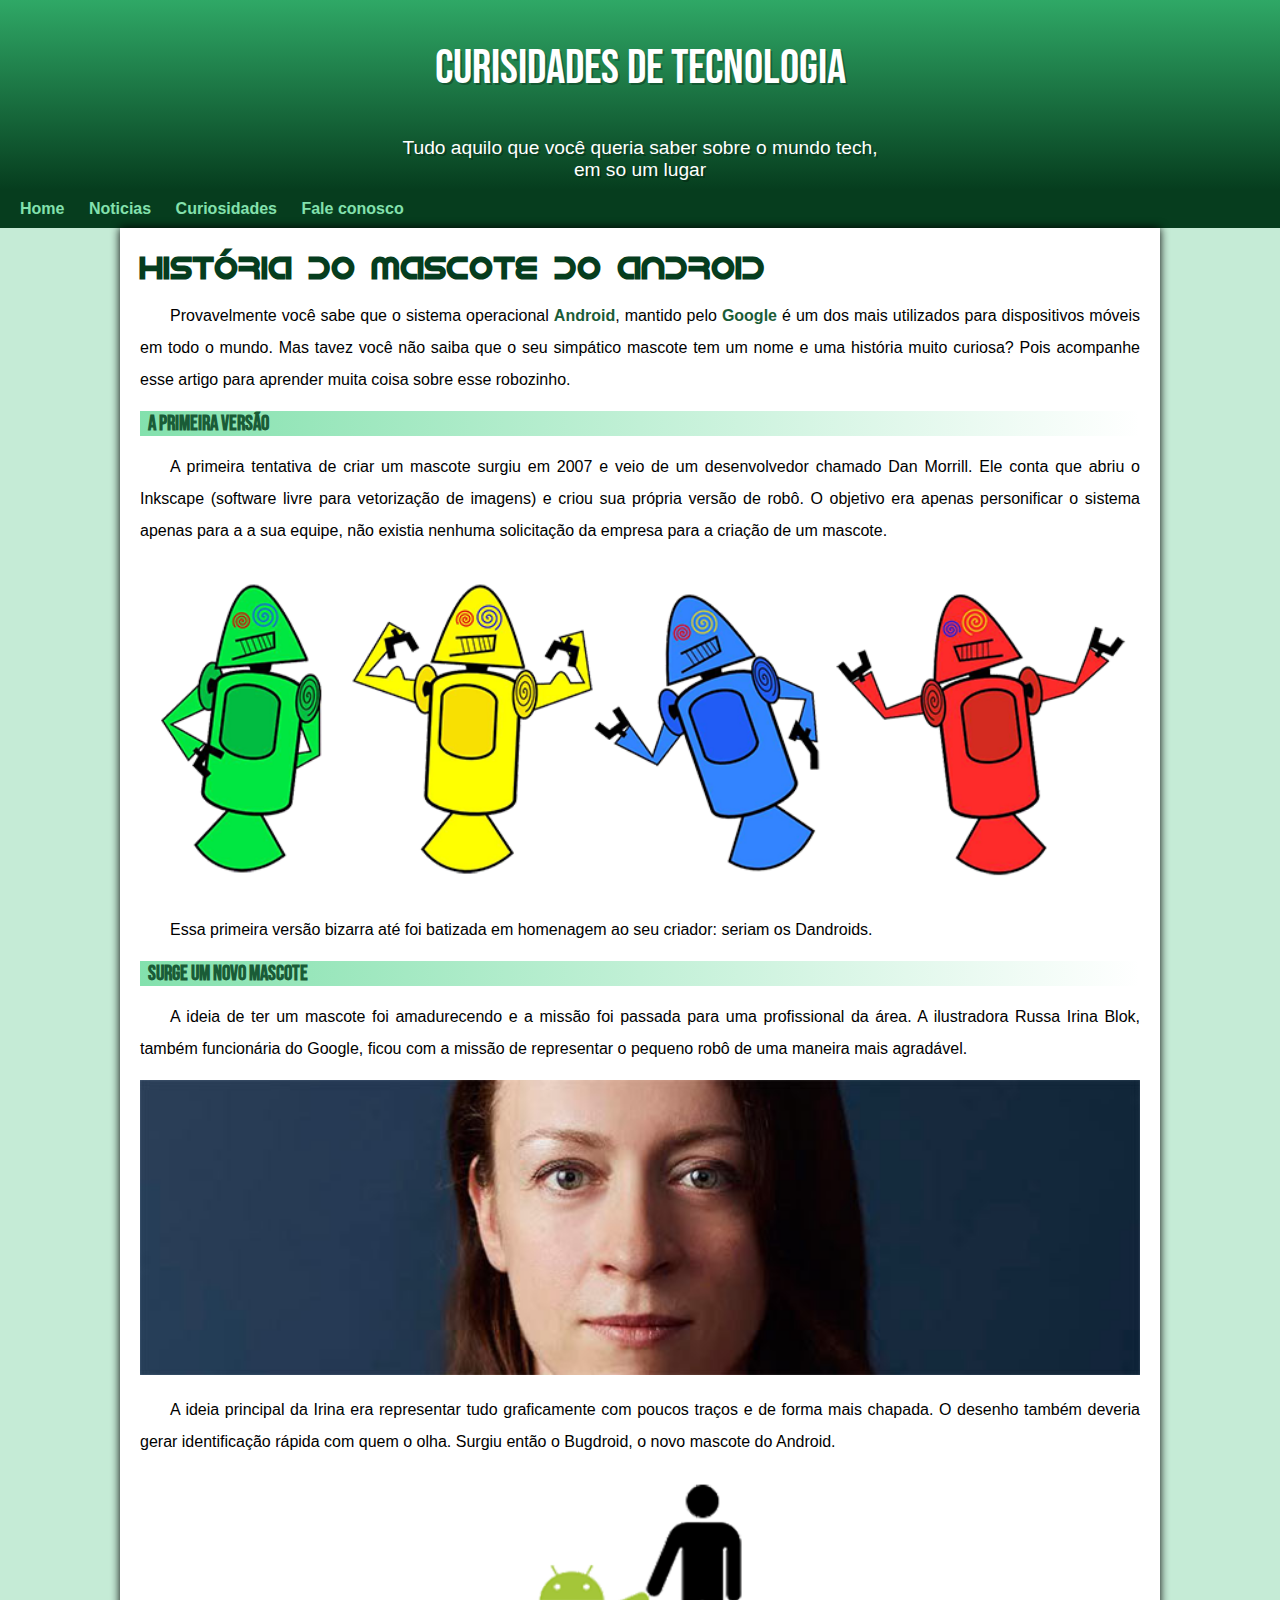
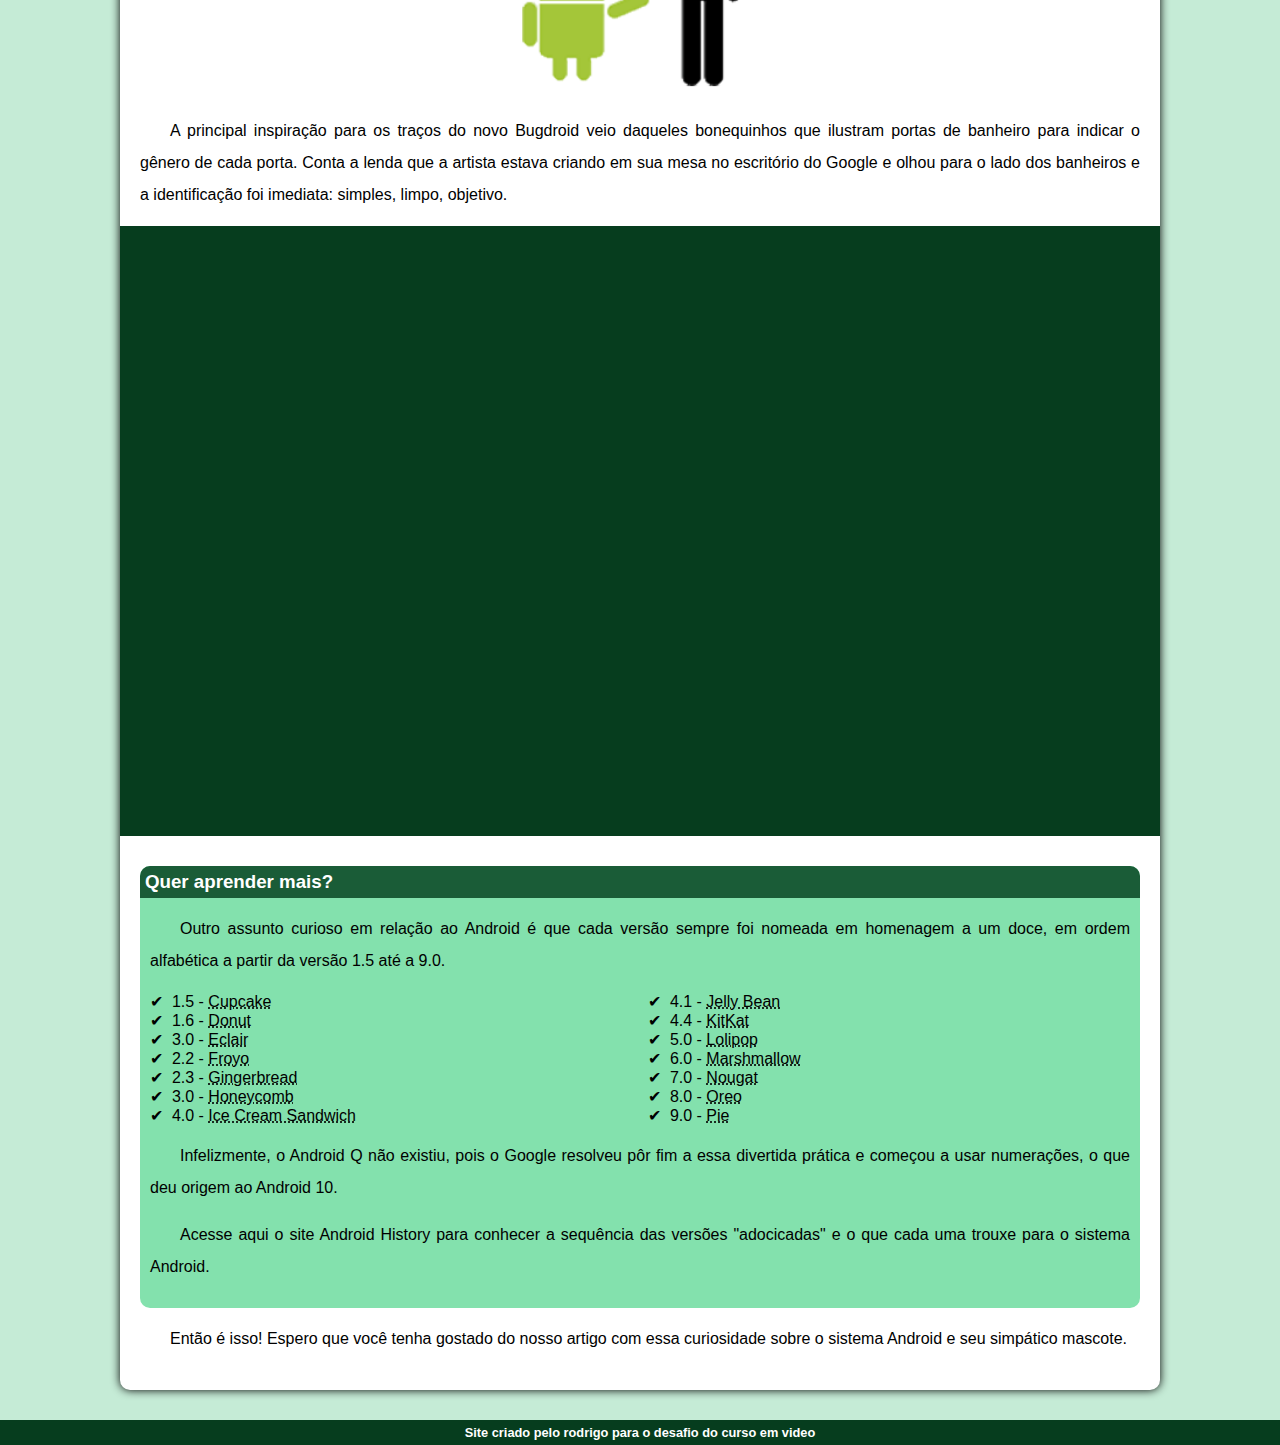
<file: index.html>
<!DOCTYPE html>
<html lang="pt-br">
<head>
    <meta charset="UTF-8">
    <meta http-equiv="X-UA-Compatible" content="IE=edge">
    <meta name="viewport" content="width=device-width, initial-scale=1.0">
    <title>Desafio 10</title>
    <link rel="shortcut icon" href="imagens/favicon.ico" type="image/x-icon">
    <link rel="stylesheet" href="style.css">
</head>
<body>
    <header>
        <h1>Curisidades de Tecnologia</h1>
        <p>Tudo aquilo que você queria saber sobre o mundo tech, em so um lugar</p>
    </header>
    <nav>
        <a href="">Home</a>
        <a href="">Noticias</a>
        <a href="">Curiosidades</a>
        <a href="">Fale conosco</a>
    </nav>
    <main>
        <article>
            <h1>História do Mascote do Android</h1>

            <p>Provavelmente você sabe que o sistema operacional <strong>Android</strong>, mantido pelo <strong>Google</strong> é um dos mais utilizados para dispositivos móveis em todo o mundo. Mas tavez você não saiba que o seu simpático mascote tem um nome e uma história muito curiosa? Pois acompanhe esse artigo para aprender muita coisa sobre esse robozinho.</p>

            <h2>A primeira versão</h2>

            <p>A primeira tentativa de criar um mascote surgiu em 2007 e veio de um desenvolvedor chamado Dan Morrill. Ele conta que abriu o Inkscape (software livre para vetorização de imagens) e criou sua própria versão de robô. O objetivo era apenas personificar o sistema apenas para a a sua equipe, não existia nenhuma solicitação da empresa para a criação de um mascote.</p>

            <picture>
                <source media="(max-width: 670px)" srcset="imagens/dan-droids-pq.png">
                <img src="imagens/dan-droids.png" alt="Dandroids">
            </picture>

            <p>Essa primeira versão bizarra até foi batizada em homenagem ao seu criador: seriam os Dandroids.</p>

            <h2>Surge um novo mascote</h2>

            <p>A ideia de ter um mascote foi amadurecendo e a missão foi passada para uma profissional da área. A ilustradora Russa Irina Blok, também funcionária do Google, ficou com a missão de representar o pequeno robô de uma maneira mais agradável.</p>

            <picture>
                <source media="(max-width: 670px)" srcset="imagens/irina-blok-pq.jpg">
                <img src="imagens/irina-blok.jpg"alt="irina blok criadora do bugdroid">
            </picture>

            <p>A ideia principal da Irina era representar tudo graficamente com poucos traços e de forma mais chapada. O desenho também deveria gerar identificação rápida com quem o olha. Surgiu então o Bugdroid, o novo mascote do Android.</p>

            <picture>
                <source media="(max-width: 600px)" srcset="imagens/bugdroid-pq.png">
                <img src="imagens/bugdroid.png" class="pequena"  alt="">
            </picture>

            <p>A principal inspiração para os traços do novo Bugdroid veio daqueles bonequinhos que ilustram portas de banheiro para indicar o gênero de cada porta. Conta a lenda que a artista estava criando em sua mesa no escritório do Google e olhou para o lado dos banheiros e a identificação foi imediata: simples, limpo, objetivo.</p>

            <div class="video">
                <iframe width="560" height="315" src="https://www.youtube.com/embed/omgSWqwVTjY" title="YouTube video player" frameborder="0" allow="accelerometer; autoplay; clipboard-write; encrypted-media; gyroscope; picture-in-picture" allowfullscreen></iframe>
            </div>
            
             <aside>
                <h3>Quer aprender mais?</h3> 
    
                <p>Outro assunto curioso em relação ao Android é que cada versão sempre foi nomeada em homenagem a um doce, em ordem alfabética a partir da versão 1.5 até a 9.0.</p>
    
                <ul>
                    <li>1.5 - <abbr title="bolo de copo">Cupcake</abbr></li>
                    <li>1.6 - <abbr title="rosquinha">Donut</abbr></li>
                    <li>3.0 - <abbr title="bomba">Eclair</abbr></li>
                    <li>2.2 - <abbr title="iogurte congelado">Froyo</abbr></li>
                    <li>2.3 - <abbr title="biscoito de gengibre">Gingerbread</abbr></li>
                    <li>3.0 - <abbr title="favo de mel">Honeycomb</abbr></li>
                    <li>4.0 - <abbr title="sanduiche de sorvete">Ice Cream Sandwich</li>
                    <li>4.1 - <abbr title="jujuba">Jelly Bean</abbr></li>
                    <li>4.4 - <abbr title="KitKat">KitKat</abbr></li>
                    <li>5.0 - <abbr title="pirulito">Lolipop</abbr></li>
                    <li>6.0 - <abbr title="Marshmallow">Marshmallow</abbr></li>
                    <li>7.0 - <abbr title="torrone">Nougat</abbr></li>
                    <li>8.0 - <abbr title="Oreo">Oreo</abbr></li>
                    <li>9.0 - <abbr title="torta">Pie</abbr></li>
                </ul>
    
                <p>Infelizmente, o Android Q não existiu, pois o Google resolveu pôr fim a essa divertida prática e começou a usar numerações, o que deu origem ao Android 10.</p>
    
                <p>Acesse aqui o site Android History para conhecer a sequência das versões "adocicadas" e o que cada uma trouxe para o sistema Android.</p>
             </aside>
            

            <p>Então é isso! Espero que você tenha gostado do nosso artigo com essa curiosidade sobre o sistema Android e seu simpático mascote.</p>
        </article>
    </main>
    <footer>
        <p>Site criado pelo rodrigo para o desafio do curso em video</p>
    </footer>
</body>
</html>
</file>
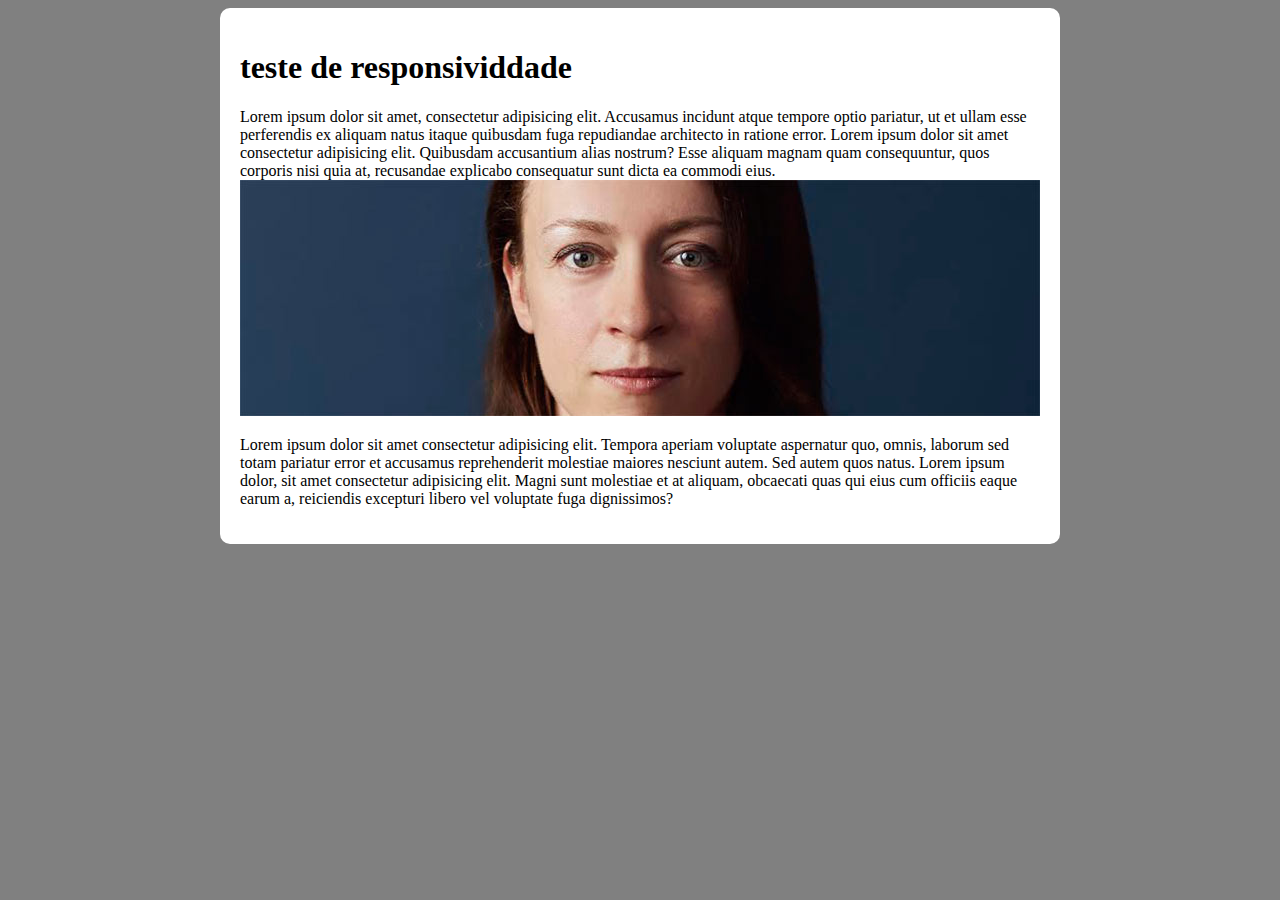
<file: responsivo.html>
<!DOCTYPE html>
<html lang="pt-br">
<head>
    <meta charset="UTF-8">
    <meta http-equiv="X-UA-Compatible" content="IE=edge">
    <meta name="viewport" content="width=device-width, initial-scale=1.0">
    <title>teste de responsividdade</title>
    <style>
        body{
            background-color: grey;
        }

        main{
            background-color: white;
            padding: 20px;
            border-radius: 10px;

            max-width: 800px;
            min-width: 320px;
            margin: auto;
        }

        img {
            width: 100%;
        }

    </style>
</head>
<body>
    <main>
        <h1>teste de responsividdade</h1>
        <p>Lorem ipsum dolor sit amet, consectetur adipisicing elit. Accusamus incidunt atque tempore optio pariatur, ut et ullam esse perferendis ex aliquam natus itaque quibusdam fuga repudiandae architecto in ratione error.
        Lorem ipsum dolor sit amet consectetur adipisicing elit. Quibusdam accusantium alias nostrum? Esse aliquam magnam quam consequuntur, quos corporis nisi quia at, recusandae explicabo consequatur sunt dicta ea commodi eius.

        <picture>
            <source media="(max-width: 600)" srcset="imagens/irina-blok-pq.jpg">
            <img src="imagens/irina-blok.jpg" alt="irina blok">
        </picture>

        <p>Lorem ipsum dolor sit amet consectetur adipisicing elit. Tempora aperiam voluptate aspernatur quo, omnis, laborum sed totam pariatur error et accusamus reprehenderit molestiae maiores nesciunt autem. Sed autem quos natus. Lorem ipsum dolor, sit amet consectetur adipisicing elit. Magni sunt molestiae et at aliquam, obcaecati quas qui eius cum officiis eaque earum a, reiciendis excepturi libero vel voluptate fuga dignissimos?</p>
        </p>
    </main>
</body>
</html>
</file>
<file: style.css>
@charset "UTF-8";

@import url('https://fonts.googleapis.com/css2?family=Bebas+Neue&display=swap');

@font-face {
    font-family: 'Android';
    src: url('../fontes/idroid.otf') format('opentype');
    font-weight: normal;
}

/*
#c5ebd6
#83e1ad
#3ddc84
#2fa866
#1a5c37
#063d1e
*/

:root {
    --cor0: #c5ebd6;
    --cor1: #83e1ad;
    --cor2: #3ddc84;
    --cor3: #2fa866;
    --cor4: #1a5c37;
    --cor5: #063d1e;

    --fonte-padrao: arial, verdana, Helvetica, sans-serif;
    --fonte-destaque: 'Bebas Neue', cursive;
    --fonte-android: 'Android', cursive;
}

* {
    margin: 0px;
    padding: 0px;
}

body {
    background-color: var(--cor0);
    font-family: var(--fonte-padrao);
}

header {
    background-image: linear-gradient(var(--cor3), var(--cor5));
    height: 150px;
    text-align: center;
    padding-top: 40px;

}

header > h1 {
    color: white;
    font-family: var(--fonte-destaque);
    font-size: 3em;
    margin-bottom: 20px;
    text-shadow: 2px 2px 0px rgba(0, 0, 0, 0.274);
    font-weight: normal;
}
header > p {
    color: white;
    font-family: var(--fonte-padrao);
    font-size: 1.2em;
    max-width: 500px;
    margin: auto;
    padding: 20px;
    padding-right: 10px;
    padding-left: 10px;
    text-shadow: 2px 2px 0px rgba(0, 0, 0, 0.274);
}

nav {
    background-color: var(--cor5);
    padding: 10px;
    font-weight: bold;
    margin-top: 0.1px;
}

nav > a {
    color: var(--cor1);
    padding: 10px;
    border-radius: 5px;
    text-decoration: none;
    font-weight: bold;
}

nav > a:hover{
    background-color: var(--cor2);
    color: var(--cor4);
}

main {
    background-color: white;
    padding: 20px;
    margin: auto;
    margin-bottom: 30px;
    min-width: 300px;
    max-width: 1000px;
    box-shadow: 0px 0px 10px black;
    border-bottom-left-radius: 10px;
    border-bottom-right-radius: 10px;
    
}

main h1{
    color: var(--cor5);
    font-family: var(--fonte-android);
}

main h2 {
    font-family: var(--fonte-destaque);
    color: var(--cor4);
    font-size: 1.3em;
    background-image: linear-gradient(to right, var(--cor1), transparent);
    text-indent: 8px;
    
}

main p {
    margin: 15px 0px 15px 0px;
    text-align: justify;
    text-indent: 30px;
    font-size: 1em;
    line-height: 2em;
}

main strong {
    color: var(--cor4);
    font-weight: bold;
 
}

main a {
    text-decoration: none;
    font-weight: bold;
    color: var(--cor4);
    background-color: var(--cor1);
    padding: 2px 6px;
}

main img {
    width: 100%;
}

main img.pequena {
    max-width: 350px;
    display: block;
    margin: auto;
}

div.video {
    background-color: var(--cor5);
    padding: 20px;
    margin-bottom: 30px;
    margin: 0px -20px 30px -20px;
    padding-bottom: 59%;
    position: relative;
}

div.video > iframe {
    position: absolute;
    top: 5%;
    left: 5%;
    width: 90%;
    height:90% ;
}

aside {
    background-color: var(--cor1);
    padding: 10px;
    border-radius: 10px;
}

aside > ul {
    list-style-type: '\2714\00A0\00A0';
    list-style-position: inside;
    columns: 2;
}

aside > h3 {
    background-color: var(--cor4);
    color: white;
    padding: 5px;
    margin: -10px -10px 0px -10px;
    border-radius: 10px 10px 0px 0px;
}

footer{
    background-color: var(--cor5);
    color: white;
    text-align: center;
    font-size: 0.8em;
    padding: 5px;
}

footer {
    color: white;
    font-weight: bolder;
    text-decoration: none;
}

footer a:hover {
    text-decoration: underline;
    color: var(--cor1);
}
</file>
